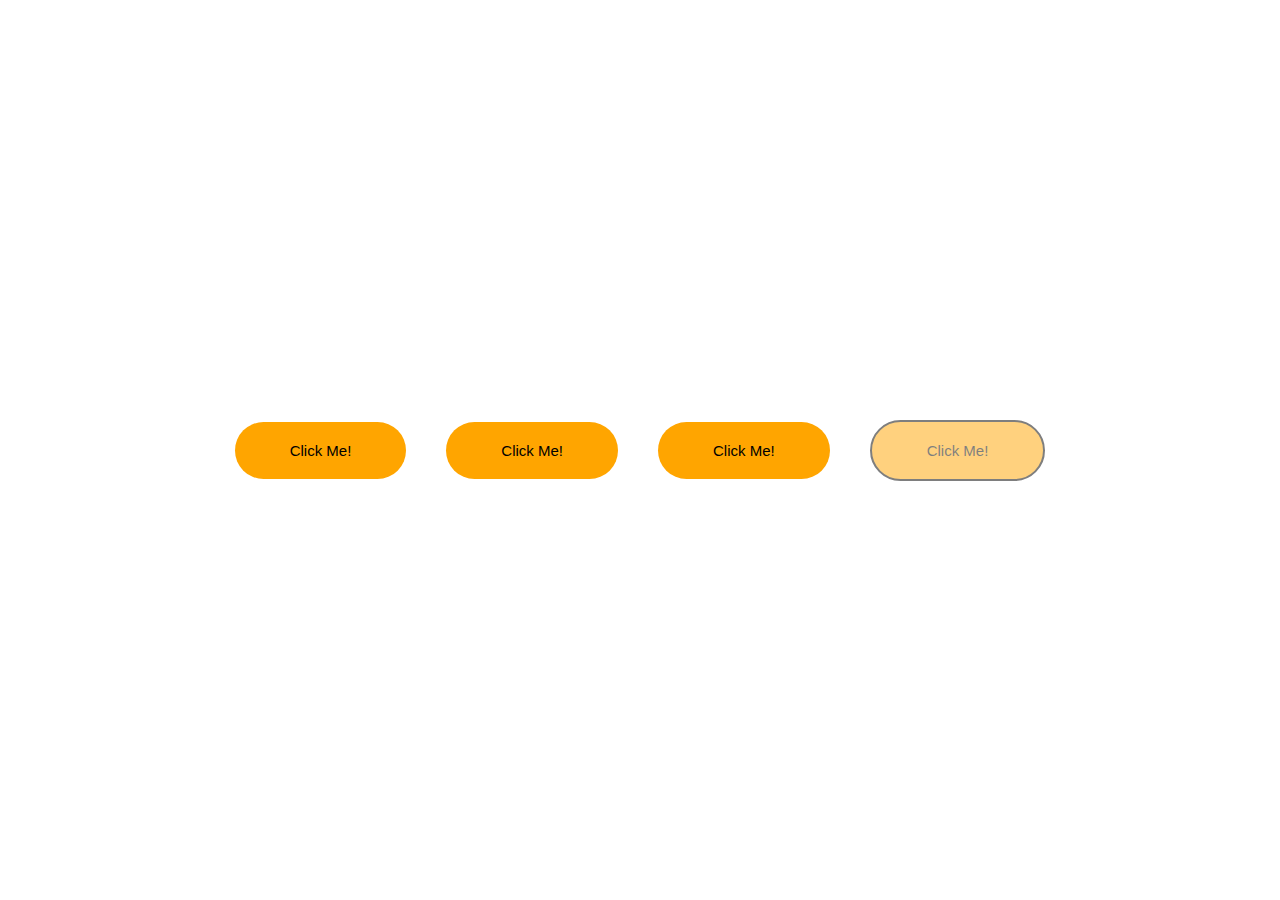
<file: 4 Paskaita/index.html>
<!DOCTYPE html>
<html lang="en">
  <head>
    <meta charset="UTF-8" />
    <meta http-equiv="X-UA-Compatible" content="IE=edge" />
    <meta name="viewport" content="width=device-width, initial-scale=1.0" />
    <link rel="stylesheet" href="style.css" />
    <title>JavaScript</title>
  </head>
  <body>
    <main class="main">
      <button class="btn btn--1">Click Me!</button>
      <button class="btn btn--2">Click Me!</button>
      <button class="btn btn--3">Click Me!</button>
      <button class="btn btn--4">Click Me!</button>
    </main>

    <script src="script.js"></script>
  </body>
</html>
</file>
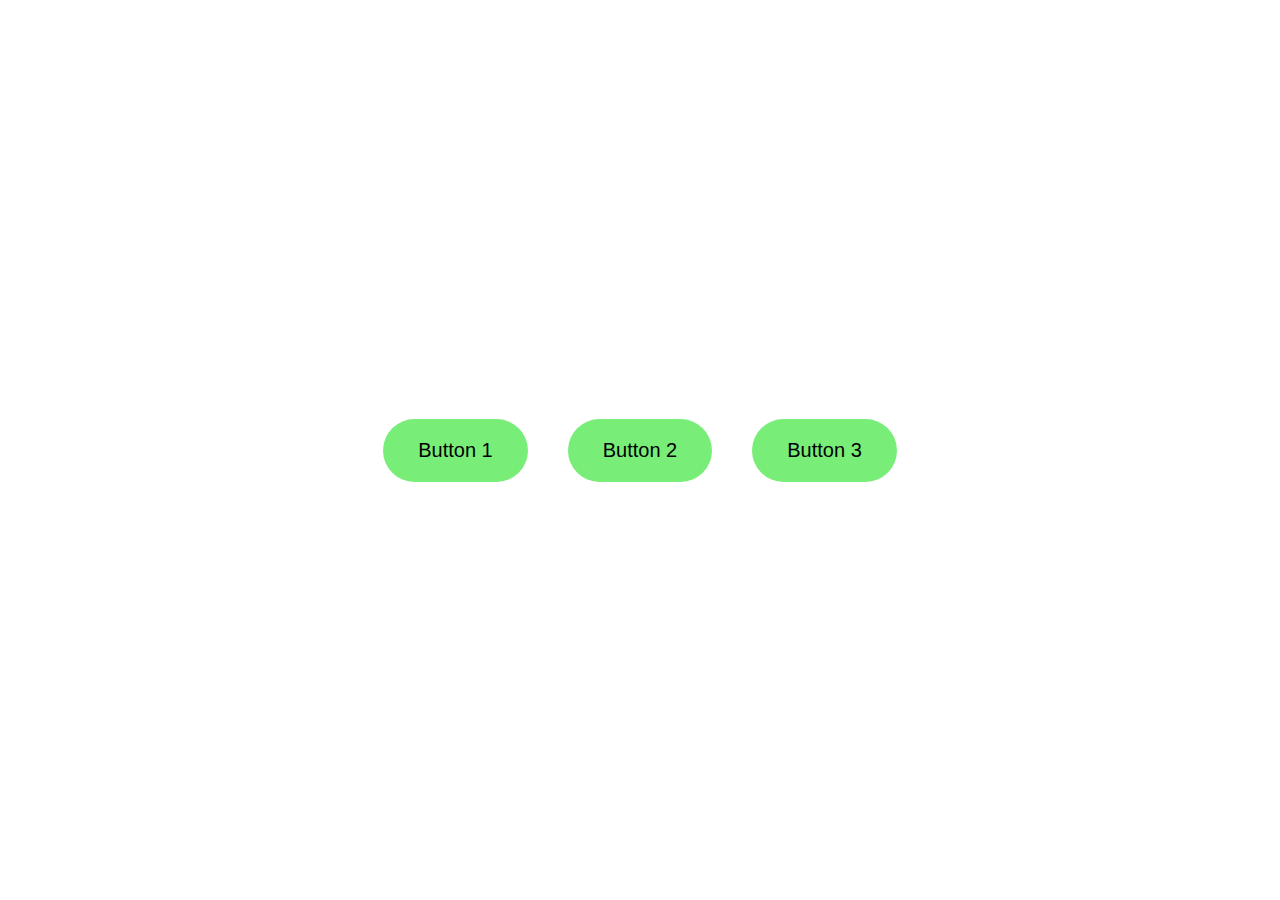
<file: 4.1 paskaita/index.html>
<!DOCTYPE html>
<html lang="en">
  <head>
    <meta charset="UTF-8" />
    <meta name="viewport" content="width=device-width, initial-scale=1.0" />
    <meta http-equiv="X-UA-Compatible" content="ie=edge" />
    <link rel="stylesheet" href="style.css" />
    <title>Modal window</title>
  </head>
  <body>
    <button class="show-modal">Button 1</button>
    <button class="show-modal">Button 2</button>
    <button class="show-modal">Button 3</button>

    <div class="modal hidden">
      <button class="close-modal">&times;</button>
      <h1>Just a popup window</h1>
      <p>
        Lorem ipsum dolor sit amet, consectetur adipisicing elit. Veniam
        eveniet, ex fugit autem, rem nihil illo deleniti dolores dignissimos
        maxime illum facilis asperiores nesciunt, repellendus accusantium et
        maiores quod molestiae.
      </p>
    </div>
    <div class="overlay hidden"></div>

    <script src="script.js"></script>
  </body>
</html>
</file>
<file: 4 Paskaita/style.css>
*,
*::after,
*::before {
  box-sizing: inherit;
  margin: 0;
  padding: 0;
}
html {
  box-sizing: border-box;
  font-size: 62.5%;
}
.main {
  display: flex;
  justify-content: center;
  align-items: center;
  height: 100vh;
}
.btn {
  margin: 2rem;
  border: none;
  background-color: orange;
  padding: 2rem 5.5rem;
  border-radius: 200rem;
  transition: all 0.2s;
  font-size: 1.5rem;
}
.btn:hover {
  background-color: rgb(248, 135, 135);
}
.toggle {
  background-color: palegreen;
}
.toggle-2 {
  background-color: rgb(152, 220, 251);
}
.toggle-3 {
  background-color: rgb(244, 251, 152);
}
.height {
  transform: translate(-2rem);
}
.toggle-4 {
  border: 2px solid black;
  opacity: 50%;
}
.visible {
  display: none;
}
</file>
<file: 4.1 paskaita/style.css>
*,
*::after,
*::before {
  margin: 0;
  padding: 0;
  box-sizing: inherit;
}

html {
  font-size: 62.5%;
  box-sizing: border-box;
}

body {
  color: black;
  height: 100vh;
  position: relative;
  display: flex;
  align-items: center;
  justify-content: center;
}

.show-modal {
  font-size: 2rem;
  padding: 2rem 3.5rem;
  margin: 5rem 2rem;
  border: none;
  background-color: #fff;
  color: black;
  border-radius: 10rem;
  cursor: pointer;
  background-color: rgb(120, 238, 120);
}

.close-modal {
  position: absolute;
  top: 1.2rem;
  right: 2rem;
  font-size: 5rem;
  color: #333;
  cursor: pointer;
  border: none;
  background: none;
}

h1 {
  font-size: 2.5rem;
  margin-bottom: 2rem;
  text-transform: uppercase;
}

p {
  font-size: 1.8rem;
}

.hidden {
  display: none;
}

.modal {
  position: absolute;
  top: 50%;
  left: 50%;
  transform: translate(-50%, -50%);
  width: 70%;
  text-align: center;
  background-color: white;
  padding: 6rem;
  border-radius: 5px;
  box-shadow: 0 3rem 5rem rgba(0, 0, 0, 0.3);
  z-index: 10;
}

.overlay {
  position: absolute;
  top: 0;
  left: 0;
  width: 100%;
  height: 100%;
  background-color: rgba(0, 0, 0, 0.6);
  z-index: 5;
}
</file>
